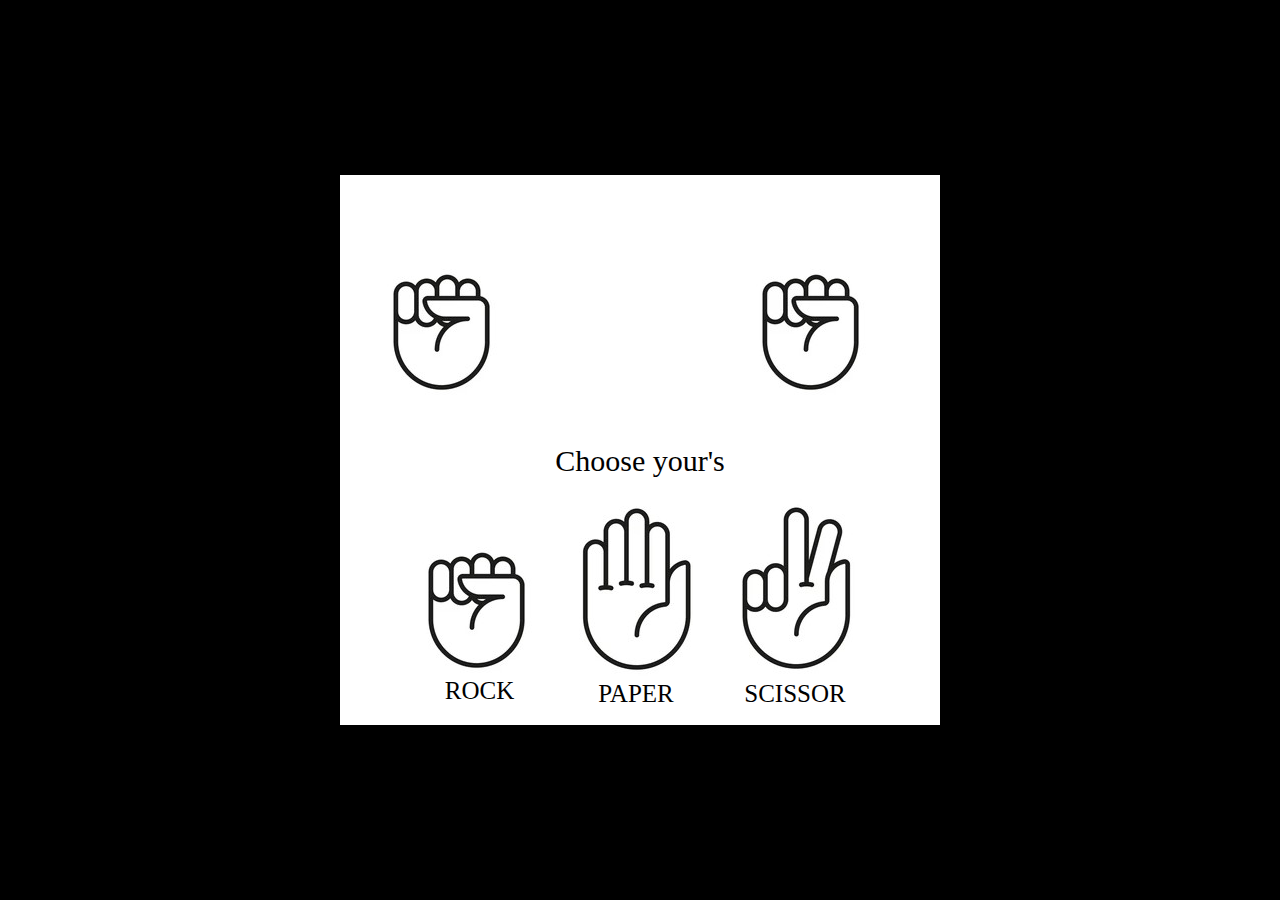
<file: index.html>
<!DOCTYPE html>
<html lang="en">
<head>
    <meta charset="UTF-8">
    <meta name="viewport" content="width=device-width, initial-scale=1.0">
    <title>Rock Paper Scissors</title>
    <link rel="stylesheet" href="./style.css">
</head>
<body>
    <section class="container">
        <div class="result_box">
            <div class="result_output">
                <span class="player">
                    <img src="./images/rock.jpg" alt="">
                </span>
                <span class="cpu">
                    <img src="./images/rock.jpg" alt="">
                </span>
            </div>
            <div class="result">Choose your's</div>
        </div>


        <div class="options">
            <span class="options_image">
                <img src="./images/rock.jpg" alt="">
                <p>ROCK</p>
            </span>
            <span class="options_image">
                <img src="./images/paper.jpg" alt="">
                <p>PAPER</p>
            </span>
            <span class="options_image">
                <img src="./images/scissor.jpg" alt="">
                <p>SCISSOR</p>
            </span>
        </div>


    </section>

    <script src="./script.js"></script>
</body>
</html>
</file>
<file: style.css>
*{
  margin: 0;
  padding: 0;
}

html, body{
  width: 100%;
  height: 100vh;
  background-color: black;
  display: flex;
  justify-content: center;
  align-items: center;
}


.container{
  width: 600px;
  height: 550px;
  background-color: rgb(255, 255, 255);
 
}

.result_output{
  display: flex;
  padding: 45px;
  column-gap: 250px;
}

.result{
  font-size: 30px;
  text-align: center;
}

.options {
  display: flex;
  margin-top: 20px;
  margin-left: 40px;
}  


.options_image{
  margin-left: 40px;
}

.options_image p{
  text-align: center;
  font-size: 25px;
}
</file>
